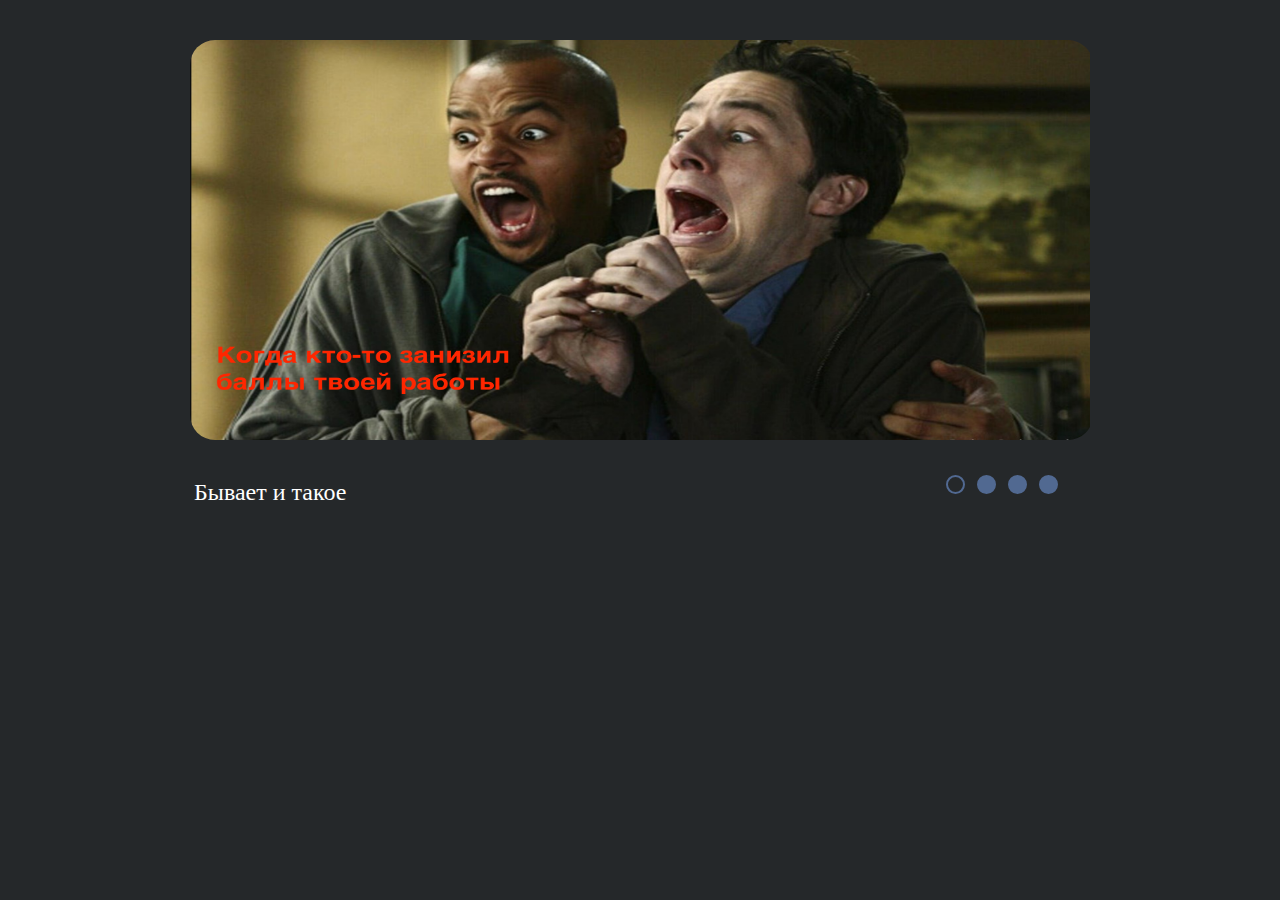
<file: cssMemeSlider/index.html>
<!DOCTYPE html>
<html lang="en">
<head>
    <meta charset="UTF-8">
    <meta name="viewport" content="width=device-width, initial-scale=1.0">
    <link rel="stylesheet" href="./style.css">
    <title>Mem slider</title>
</head>
<body>
    <div class="container">
        <section class="slider midle">

            <div class="slider-items">
                <input type="radio" name="r" id="r1" checked>
                <input type="radio" name="r" id="r2">
                <input type="radio" name="r" id="r3">
                <input type="radio" name="r" id="r4">

                <div class="slide s1">
                    <img class="slide__img" src="./images/slide-1.png" alt="image">
                    <span class="slide__text">Бывает и такое</span>
                </div>
                <div class="slide">
                    <img class="slide__img" src="./images/slide-2.png" alt="image">
                    <span class="slide__text">Нет, разве что немного, совсем чуть-чуть</span>
                </div>
                <div class="slide">
                    <img class="slide__img" src="./images/slide-3.png" alt="image">
                    <span class="slide__text">Важный такой, умный </span>
                </div>
                <div class="slide">
                    <img class="slide__img" src="./images/slide-4.png" alt="image">
                    <span class="slide__text">И так каждый раз...</span>
                </div>

                <div class="navigation">
                    <label class="slider__bar bar1" for="r1"></label>
                    <label class="slider__bar bar2" for="r2"></label>
                    <label class="slider__bar bar3" for="r3"></label>
                    <label class="slider__bar bar4" for="r4"></label>
                </div>
            </div>
            </section>
    </div>

</body>
</html>
</file>
<file: cssMemeSlider/style.css>
* {
    margin: 0;
    padding: 0;
}
body{
    background-color: #25282A;
}
.container{
    width: 100%;
}
.midle{
    max-width: 1900px;
    width: 100%;
    margin: 40px auto 0 auto;
    position: relative;
}
.slider{
    width: 1800px;
    height: 700px;
    overflow: hidden;
}
.slider-items{
    width: 406%;
    height: 100%;
    display: flex;

}
.slide{
    width: 25%;
    transition: all .6s ease;
}
.slide__img{
    width: 99%;
    height: 80%;
    border-radius: 40px;
}
.navigation{
    position: absolute;
    bottom: 8%;
    right: -3%;
    transform: translateX(-50%);
    display: flex;
}
.slider__bar{

    width: 15px;
    height: 15px;
    margin: 6px;
    cursor: pointer;
    background-color: #7EAAF8;
    opacity: .5;
    border-radius: 50%;
    transition: all .4s ease;
    border: 2px solid #7EAAF8;
    position: relative;
}
.slider__bar::after{
    content: "";
    position: absolute;
    top: -4px;
    right: 0;
    bottom: 0;
    left: 0;
    /* border: 15px solid #25282A; */
    border: 14px solid #7EAAF8;
    opacity: 0;
}
.slide__text{
    color: #fff;
    font-size: 24px;
    line-height: 4;
    padding-left: 4px;
}
.slider__bar:hover{
    opacity: .8;
    border: 2px solid #fff;
    background-color: #fff;
}

input[name='r'] {
    position: absolute;
    visibility: hidden;
}

#r1:checked ~ .s1 {
    margin-left: 0;
}
#r2:checked ~ .s1 {
    margin-left: -25%;
}
#r3:checked ~ .s1 {
    margin-left: -50%;
}
#r4:checked ~ .s1 {
    margin-left: -75%;
}

#r1:checked ~ .navigation .bar1{
    background-color: #25282A;
    border: 2px solid #7EAAF8;
}
#r1:checked ~ .navigation .bar1:hover{
    border-color: #fff;
}

#r2:checked ~ .navigation .bar2{
    background-color: #25282A;
    border: 2px solid #7EAAF8;
}
#r2:checked ~ .navigation .bar2:hover{
    border-color: #fff;
}
#r3:checked ~ .navigation .bar3{
    background-color: #25282A;
    border: 2px solid #7EAAF8;
}
#r3:checked ~ .navigation .bar3:hover{
    border-color: #fff;
}
#r4:checked ~ .navigation .bar4{
    background-color: #25282A;
    border: 2px solid #7EAAF8;
}
#r4:checked ~ .navigation .bar4:hover{
    border-color: #fff;
}

@media (max-width: 1999px) {
    .midle{
        max-width: 1600px;
        width: 100%;
    }
}

@media (max-width: 1700px) {
    .midle{
        max-width: 1500px;
        width: 100%;
    }
    .navigation {
        right: -4%;
    }
}
@media (max-width: 1588px) {
    .midle{
        max-width: 1350px;
        width: 100%;
    }

}
@media (max-width: 1462px) {
    .midle{
        max-width: 900px;
        width: 100%;
        height: 500px;
    }
    .slide{
        width: 24.97%;
    }
    .slide__img {
        border-radius: 25px;
    }
}
@media (max-width: 958px) {
    .midle{
        max-width: 700px;
        width: 100%;
        height: 450px;
    }
    .slide__text {
        font-size: 18px;
        line-height: 3;
    }
    .navigation {
        bottom: 10%;
    }

}
@media (max-width: 748px) {
    .midle{
        max-width: 400px;
        width: 100%;
        height: 250px;
    }
    .slider-items {
        width: 411%;
    }
    .slider__bar {
        width: 8px;
        height: 8px;
    }
    .slider__bar::after {
        border: 9px solid #7EAAF8;
    }
    .navigation {
        right: -12%;
    }
    .slide__img {
        border-radius: 14px;
    }
    .slide__text {
        font-size: 13px;
        line-height: 1;
    }
}

@media (max-width: 470px) {
    .slide{
        display: flex;
        flex-direction: column;
        gap: 56px;
    }
    .midle{
        height: 280px;
    }
    .slide__img {
        height: 60%;
    }
    .navigation {
        right: 25%;
        bottom: 25%;
    }
}
@media (max-width: 431px) {
    .slide{
        display: flex;
        flex-direction: column;
        gap: 42px;
    }
    .midle{
        max-width: 300px;
    }
    .slide__img {
        height: 60%;
    }
    .navigation {
        right: 18%;
        bottom: 26%;
    }
}
@media (max-width: 320px) {
    .slide{
        gap: 42px;
    }
    .midle{
        max-width: 250px;
    }
    .slide__img {
        height: 50%;
    }
}
</file>
